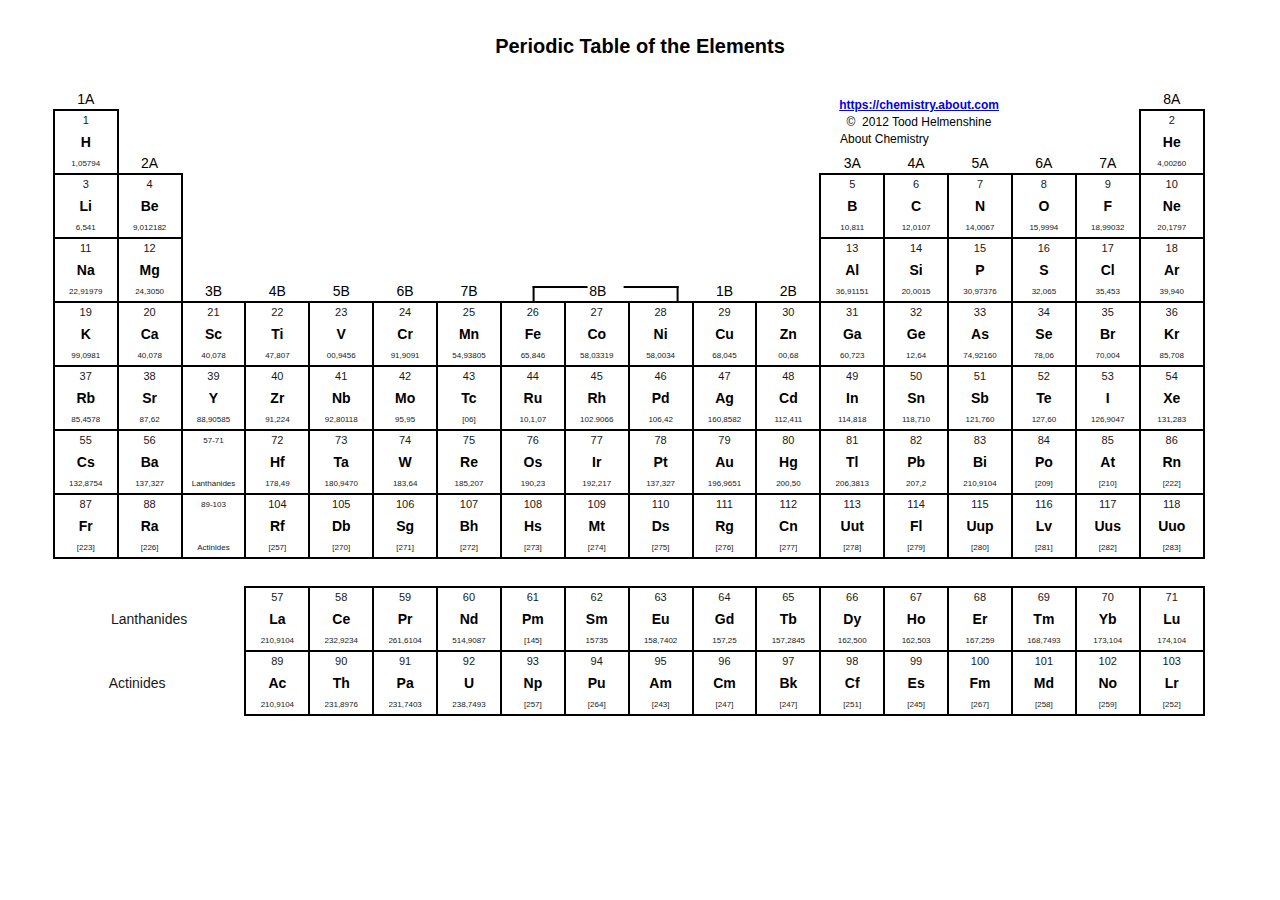
<file: ProjectNo.2(PeriodicTable)/index.html>
<!DOCTYPE html>
<html lang="en">
<head>
    <meta charset="UTF-8">
    <meta name="viewport" content="width=device-width, initial-scale=1.0">
    <title>Periodic Table</title>
    <link rel="stylesheet" href="./periodic.css">

</head>
<body>
    <table>       
        <h class="heading">Periodic Table of the Elements</h>
           <tr>
               <td colspan="16" class="text"> <a href="#">https://chemistry.about.com</a></td>
           </tr>

           <tr>
               <td style="left: -6.6vw; font-weight: lighter;" class="text" colspan="16">&copy; &nbsp;2012 Tood Helmenshine</td>
           </tr>

           <tr>
               <td style="left: -6.5vw; font-weight: lighter;" class="text" colspan="15">About Chemistry <br> </td>
           </tr>
        
           <tr>
               <td class="A1"><span class="font">1</span> <br>H<br><span>1,05794</span></td>
               <td style="border: none;" colspan="16"></td>
               <td class="He"><span class="font">2</span><br>He <br><span>4,00260</span> </td>
           </tr>

           <tr>
               <td><span class="font"> 3</span><br>Li<br><span>6,541</span></td>
               <td class="Be"><span class="font"> 4</span><br>Be <br> <span>9,012182</span> </td>
               <td colspan="10" style="border: none;"></td>
               <td class="B"><span class="font">5</span><br>B<br><span>10,811</span></td>
               <td class="C"><span class="font">6</span><br>C<br><span>12,0107</span></td>
               <td class="N"><span class="font">7</span><br>N<br><span>14,0067</span></td>
               <td class="O"><span class="font">8</span><br>O<br><span>15,9994</span></td>
               <td class="F"><span class="font">9</span><br>F<br><span >18,99032</span></td>
               <td><span class="font">10</span><br>Ne<br><span>20,1797</span></td>
           </tr>

           <tr>
               <td><span class="font">11</span><br>Na<br><span>22,91979</span></td>
               <td><span class="font">12</span><br>Mg<br><span>24,3050</span></td>
               <td colspan="10" style="border: none;"></td>
               <td><span class="font">13</span><br>Al<br><span>36,91151</span></td>
               <td><span class="font">14</span><br>Si<br><span>20,0015</span></td>
               <td><span class="font">15</span><br>P<br><span>30,97376</span></td>
               <td><span class="font">16</span><br>S<br><span>32,065</span></td>
               <td><span class="font">17</span><br>Cl<br><span>35,453</span></td>
               <td><span class="font">18</span><br>Ar<br><span>39,940</span></td>
           </tr>

           <tr>
               <td><span class="font">19</span><br>K<br><span>99,0981</span></td>
               <td><span class="font">20</span><br>Ca<br><span>40,078</span></td>
               <td class="Sc"><span class="font">21</span><br>Sc<br><span>40,078</span></td>
               <td class="Ti"><span class="font">22</span><br>Ti<br><span>47,807</span></td>
               <td class="V"><span class="font">23</span><br>V<br><span>00,9456</span></td>
               <td class="Cr"><span class="font">24</span><br>Cr<br><span>91,9091</span></td>
               <td class="Mn"><span class="font">25</span><br>Mn<br><span>54,93805</span></td>
               <td class="line"><span class="font">26</span><br>Fe<br><span>65,846</span></td>
               <td class="Co"><span class="font">27</span><br>Co<br><span>58,03319</span></td>
               <td class="line2"><span class="font">28</span><br>Ni<br><span>58,0034</span></td>
               <td class="Cu"><span class="font">29</span><br>Cu<br><span>68,045</span></td>
               <td class="Zn"><span class="font">30</span><br>Zn<br><span>00,68</span></td>
               <td><span class="font">31</span><br>Ga<br><span>60,723</span></td>
               <td><span class="font">32</span><br>Ge<br><span>12,64</span></td>
               <td><span class="font">33</span><br>As<br><span>74,92160</span></td>
               <td><span class="font">34</span><br>Se<br><span>78,06</span></td>
               <td><span class="font">35</span><br>Br<br><span>70,004</span></td>
               <td><span class="font">36</span><br>Kr<br><span>85,708</span></td>
           </tr>

           <tr>
               <td><span class="font">37</span><br>Rb<br><span>85,4578</span></td>
               <td><span class="font">38</span><br>Sr<br><span>87,62</span></td>
               <td><span class="font">39</span><br>Y<br><span>88,90585</span></td>
               <td><span class="font">40</span><br>Zr<br><span>91,224</span></td>
               <td><span class="font">41</span><br>Nb<br><span>92,80118</span></td>
               <td><span class="font">42</span><br>Mo<br><span>95,95</span></td>
               <td><span class="font">43</span><br>Tc<br><span>[06]</span></td>
               <td><span class="font">44</span><br>Ru<br><span>10,1,07</span></td>
               <td><span class="font">45</span><br>Rh<br><span>102.9066</span></td>
               <td><span class="font">46</span><br>Pd<br><span>106,42</span></td>
               <td><span class="font">47</span><br>Ag<br><span>160,8582</span></td>
               <td><span class="font">48</span><br>Cd<br><span>112,411</span></td>
               <td><span class="font">49</span><br>In<br><span>114,818</span></td>
               <td><span class="font">50</span><br>Sn<br><span>118,710</span></td>
               <td><span class="font">51</span><br>Sb<br><span>121,760</span></td>
               <td><span class="font">52</span><br>Te<br><span>127,60</span></td>
               <td><span class="font">53</span><br>I<br><span>126,9047</span></td>
               <td><span class="font">54</span><br>Xe<br><span>131,283</span></td>
           </tr>

           <tr>
               <td><span class="font">55</span><br>Cs<br><span>132,8754</span></td>
               <td><span class="font">56</span><br>Ba<br><span>137,327</span></td>
               <td><span style="vertical-align: top; top: -2px;"> 57-71</span><br><br><span>Lanthanides</span></td>
               <td><span class="font">72</span><br>Hf<br><span>178,49</span></td>
               <td><span class="font">73</span><br>Ta<br><span>180,9470</span></td>
               <td><span class="font">74</span><br>W<br><span>183,64</span></td>
               <td><span class="font">75</span><br>Re<br><span>185,207</span></td>
               <td><span class="font">76</span><br>Os<br><span>190,23</span></td>
               <td><span class="font">77</span><br>Ir<br><span>192,217</span></td>
               <td><span class="font">78</span><br>Pt<br><span>137,327</span></td>
               <td><span class="font">79</span><br>Au<br><span>196,9651</span></td>
               <td><span class="font">80</span><br>Hg<br><span>200,50</span></td>
               <td><span class="font">81</span><br>Tl<br><span>206,3813</span></td>
               <td><span class="font">82</span><br>Pb<br><span>207,2</span></td>
               <td><span class="font">83</span><br>Bi<br><span>210,9104</span></td>
               <td><span class="font">84</span><br>Po<br><span>[209]</span></td>
               <td><span class="font">85</span><br>At<br><span>[210]</span></td>
               <td><span class="font">86</span><br>Rn<br><span>[222]</span></td>
           </tr>

           <tr style="margin-bottom: 10px;">
               <td><span class="font">87</span><br>Fr<br><span>[223]</span></td>
               <td><span class="font">88</span><br>Ra<br><span>[226]</span></td>
               <td><span style="vertical-align: top; top: -2px;" >89-103</span><br><br><span>Actinides</span></td>
               <td><span class="font">104</span><br>Rf<br><span>[257]</span></td>
               <td><span class="font">105</span><br>Db<br><span>[270]</span></td>
               <td><span class="font">106</span><br>Sg<br><span>[271]</span></td>
               <td><span class="font">107</span><br>Bh<br><span>[272]</span></td>
               <td><span class="font">108</span><br>Hs<br><span>[273]</span></td>
               <td><span class="font">109</span><br>Mt<br><span>[274]</span></td>
               <td><span class="font">110</span><br>Ds<br><span>[275]</span></td>
               <td><span class="font">111</span><br>Rg<br><span>[276]</span></td>
               <td><span class="font">112</span><br>Cn<br><span>[277]</span></td>
               <td><span class="font">113</span><br>Uut<br><span>[278]</span></td>
               <td><span class="font">114</span><br>Fl<br><span>[279]</span></td>
               <td><span class="font">115</span><br>Uup<br><span>[280]</span></td>
               <td><span class="font">116</span><br>Lv<br><span>[281]</span></td>
               <td><span class="font">117</span><br>Uus<br><span>[282]</span></td>
               <td><span class="font">118</span><br>Uuo<br><span>[283]</span></td>
           </tr>

           <tr>
               <td style="border: none;"></td>
           </tr>

           <tr>
               <td style="border: none;"></td>
           </tr>

           <tr >
               <td colspan="3" rowspan="1" style="border: none; opacity: 0.9; font-weight: lighter; text-align: center;" >Lanthanides</td>        
               <td><span class="font">57</span><br>La<br><span>210,9104</span></td>
               <td><span class="font">58</span><br>Ce<br><span>232,9234</span></td>
               <td><span class="font">59</span><br>Pr<br><span>261,6104</span></td>
               <td><span class="font">60</span><br>Nd<br><span>514,9087</span></td>
               <td><span class="font">61</span><br>Pm<br><span>[145]</span></td>
               <td><span class="font">62</span><br>Sm<br><span>15735</span></td>
               <td><span class="font">63</span><br>Eu<br><span>158,7402</span></td>
               <td><span class="font">64</span><br>Gd<br><span>157,25</span></td>
               <td><span class="font">65</span><br>Tb<br><span>157,2845</span></td>
               <td><span class="font">66</span><br>Dy<br><span>162,500</span></td>
               <td><span class="font">67</span><br>Ho<br><span>162,503</span></td>
               <td><span class="font">68</span><br>Er<br><span>167,259</span></td>
               <td><span class="font">69</span><br>Tm<br><span>168,7493</span></td>
               <td><span class="font">70</span><br>Yb<br><span>173,104</span></td>
               <td><span class="font">71</span><br>Lu<br><span>174,104</span></td>
           </tr>

           <tr>
               <td colspan="3" rowspan="2" style="border: none; opacity: 0.9; font-weight:lighter; text-align: center; left: -12px;">Actinides</td>
               <td><span class="font">89</span><br>Ac<br><span>210,9104</span></td>
               <td><span class="font">90</span><br>Th<br><span>231,8976</span></td>
               <td><span class="font">91</span><br>Pa<br><span>231,7403</span></td>
               <td><span class="font">92</span><br>U<br><span>238,7493</span></td>
               <td><span class="font">93</span><br>Np<br><span>[257]</span></td>
               <td><span class="font">94</span><br>Pu<br><span>[264]</span></td>
               <td><span class="font">95</span><br>Am<br><span>[243]</span></td>
               <td><span class="font">96</span><br>Cm<br><span>[247]</span></td>
               <td><span class="font">97</span><br>Bk<br><span>[247]</span></td>
               <td><span class="font">98</span><br>Cf<br><span>[251]</span></td>
               <td><span class="font">99</span><br>Es<br><span>[245]</span></td>
               <td><span class="font">100</span><br>Fm<br><span>[267]</span></td>
               <td><span class="font">101</span><br>Md<br><span>[258]</span></td>
               <td><span class="font">102</span><br>No<br><span>[259]</span></td>
               <td><span class="font">103</span><br>Lr<br><span>[252]</span></td>
           </tr>
   </table>
    
</body>
</html>
</file>
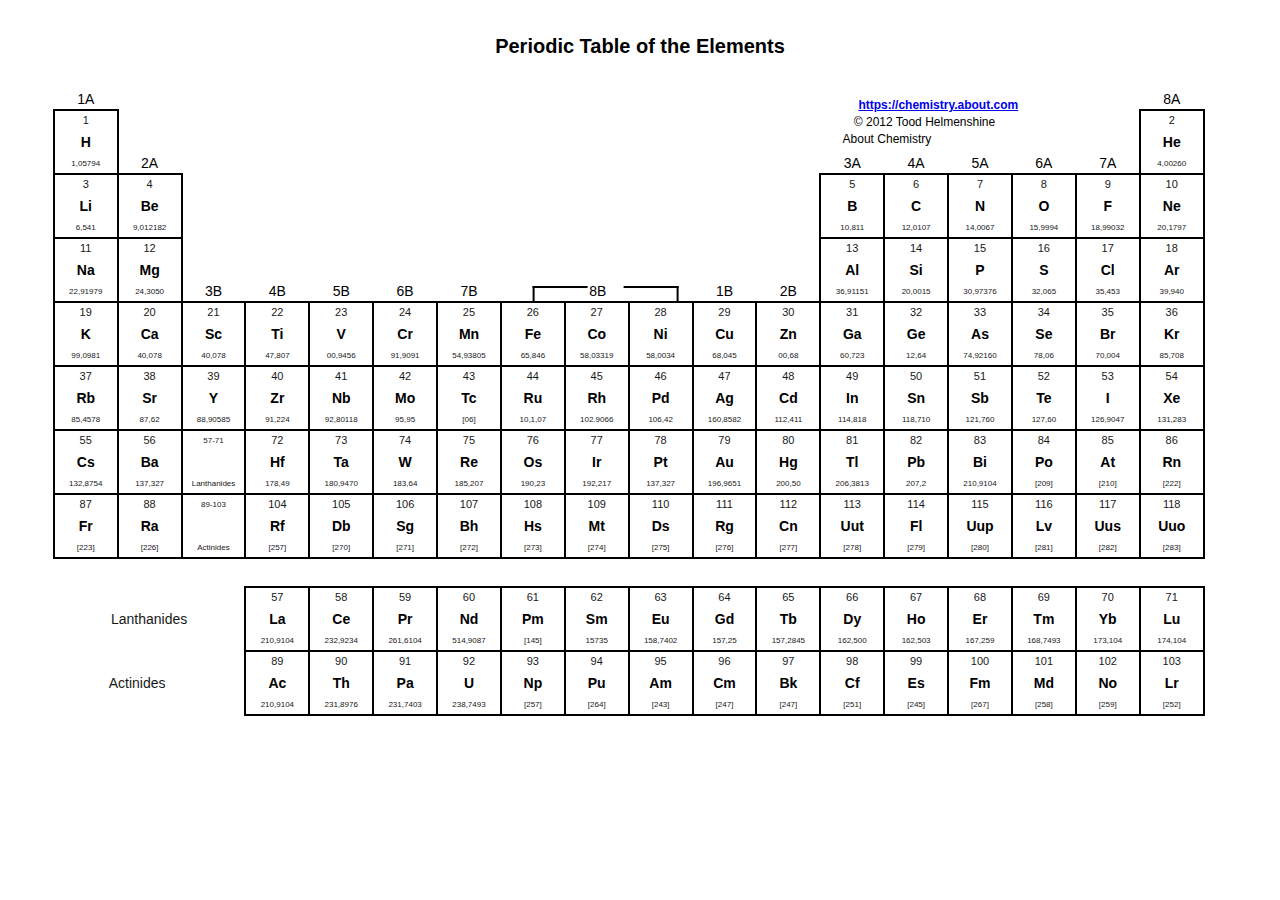
<file: ProjectNo.2/index.html>
<!DOCTYPE html>
<html lang="en">
<head>
    <meta charset="UTF-8">
    <meta name="viewport" content="width=device-width, initial-scale=1.0">
    <title>Periodic Table</title>
    <link rel="stylesheet" href="./periodic.css">

</head>
<body>
    <table>       
        <h class="heading">Periodic Table of the Elements</h>
           <tr>
               <td style="left: -4.5vw;" colspan="16" class="text"> <a href="#"> https://chemistry.about.com</a></td>
           </tr>

           <tr>
               <td style="left: -6.3vw; font-weight: lighter;" class="text" colspan="16">&copy; 2012 Tood Helmenshine</td>
           </tr>

           <tr>
               <td style="left: -6.3vw; font-weight: lighter;" class="text" colspan="15">About Chemistry <br> </td>
           </tr>
        
           <tr>
               <td class="A1"><span class="font">1</span> <br>H<br><span>1,05794</span></td>
               <td style="border: none;" colspan="16"></td>
               <td class="He"><span class="font">2</span><br>He <br><span>4,00260</span> </td>
           </tr>

           <tr>
               <td><span class="font"> 3</span><br>Li<br><span>6,541</span></td>
               <td class="Be"><span class="font"> 4</span><br>Be <br> <span>9,012182</span> </td>
               <td colspan="10" style="border: none;"></td>
               <td class="B"><span class="font">5</span><br>B<br><span>10,811</span></td>
               <td class="C"><span class="font">6</span><br>C<br><span>12,0107</span></td>
               <td class="N"><span class="font">7</span><br>N<br><span>14,0067</span></td>
               <td class="O"><span class="font">8</span><br>O<br><span>15,9994</span></td>
               <td class="F"><span class="font">9</span><br>F<br><span >18,99032</span></td>
               <td><span class="font">10</span><br>Ne<br><span>20,1797</span></td>
           </tr>

           <tr>
               <td><span class="font">11</span><br>Na<br><span>22,91979</span></td>
               <td><span class="font">12</span><br>Mg<br><span>24,3050</span></td>
               <td colspan="10" style="border: none;"></td>
               <td><span class="font">13</span><br>Al<br><span>36,91151</span></td>
               <td><span class="font">14</span><br>Si<br><span>20,0015</span></td>
               <td><span class="font">15</span><br>P<br><span>30,97376</span></td>
               <td><span class="font">16</span><br>S<br><span>32,065</span></td>
               <td><span class="font">17</span><br>Cl<br><span>35,453</span></td>
               <td><span class="font">18</span><br>Ar<br><span>39,940</span></td>
           </tr>

           <tr>
               <td><span class="font">19</span><br>K<br><span>99,0981</span></td>
               <td><span class="font">20</span><br>Ca<br><span>40,078</span></td>
               <td class="Sc"><span class="font">21</span><br>Sc<br><span>40,078</span></td>
               <td class="Ti"><span class="font">22</span><br>Ti<br><span>47,807</span></td>
               <td class="V"><span class="font">23</span><br>V<br><span>00,9456</span></td>
               <td class="Cr"><span class="font">24</span><br>Cr<br><span>91,9091</span></td>
               <td class="Mn"><span class="font">25</span><br>Mn<br><span>54,93805</span></td>
               <td class="line"><span class="font">26</span><br>Fe<br><span>65,846</span></td>
               <td class="Co"><span class="font">27</span><br>Co<br><span>58,03319</span></td>
               <td class="line2"><span class="font">28</span><br>Ni<br><span>58,0034</span></td>
               <td class="Cu"><span class="font">29</span><br>Cu<br><span>68,045</span></td>
               <td class="Zn"><span class="font">30</span><br>Zn<br><span>00,68</span></td>
               <td><span class="font">31</span><br>Ga<br><span>60,723</span></td>
               <td><span class="font">32</span><br>Ge<br><span>12,64</span></td>
               <td><span class="font">33</span><br>As<br><span>74,92160</span></td>
               <td><span class="font">34</span><br>Se<br><span>78,06</span></td>
               <td><span class="font">35</span><br>Br<br><span>70,004</span></td>
               <td><span class="font">36</span><br>Kr<br><span>85,708</span></td>
           </tr>

           <tr>
               <td><span class="font">37</span><br>Rb<br><span>85,4578</span></td>
               <td><span class="font">38</span><br>Sr<br><span>87,62</span></td>
               <td><span class="font">39</span><br>Y<br><span>88,90585</span></td>
               <td><span class="font">40</span><br>Zr<br><span>91,224</span></td>
               <td><span class="font">41</span><br>Nb<br><span>92,80118</span></td>
               <td><span class="font">42</span><br>Mo<br><span>95,95</span></td>
               <td><span class="font">43</span><br>Tc<br><span>[06]</span></td>
               <td><span class="font">44</span><br>Ru<br><span>10,1,07</span></td>
               <td><span class="font">45</span><br>Rh<br><span>102.9066</span></td>
               <td><span class="font">46</span><br>Pd<br><span>106,42</span></td>
               <td><span class="font">47</span><br>Ag<br><span>160,8582</span></td>
               <td><span class="font">48</span><br>Cd<br><span>112,411</span></td>
               <td><span class="font">49</span><br>In<br><span>114,818</span></td>
               <td><span class="font">50</span><br>Sn<br><span>118,710</span></td>
               <td><span class="font">51</span><br>Sb<br><span>121,760</span></td>
               <td><span class="font">52</span><br>Te<br><span>127,60</span></td>
               <td><span class="font">53</span><br>I<br><span>126,9047</span></td>
               <td><span class="font">54</span><br>Xe<br><span>131,283</span></td>
           </tr>

           <tr>
               <td><span class="font">55</span><br>Cs<br><span>132,8754</span></td>
               <td><span class="font">56</span><br>Ba<br><span>137,327</span></td>
               <td><span style="vertical-align: top; top: -2px;"> 57-71</span><br><br><span>Lanthanides</span></td>
               <td><span class="font">72</span><br>Hf<br><span>178,49</span></td>
               <td><span class="font">73</span><br>Ta<br><span>180,9470</span></td>
               <td><span class="font">74</span><br>W<br><span>183,64</span></td>
               <td><span class="font">75</span><br>Re<br><span>185,207</span></td>
               <td><span class="font">76</span><br>Os<br><span>190,23</span></td>
               <td><span class="font">77</span><br>Ir<br><span>192,217</span></td>
               <td><span class="font">78</span><br>Pt<br><span>137,327</span></td>
               <td><span class="font">79</span><br>Au<br><span>196,9651</span></td>
               <td><span class="font">80</span><br>Hg<br><span>200,50</span></td>
               <td><span class="font">81</span><br>Tl<br><span>206,3813</span></td>
               <td><span class="font">82</span><br>Pb<br><span>207,2</span></td>
               <td><span class="font">83</span><br>Bi<br><span>210,9104</span></td>
               <td><span class="font">84</span><br>Po<br><span>[209]</span></td>
               <td><span class="font">85</span><br>At<br><span>[210]</span></td>
               <td><span class="font">86</span><br>Rn<br><span>[222]</span></td>
           </tr>

           <tr style="margin-bottom: 10px;">
               <td><span class="font">87</span><br>Fr<br><span>[223]</span></td>
               <td><span class="font">88</span><br>Ra<br><span>[226]</span></td>
               <td><span style="vertical-align: top; top: -2px;" >89-103</span><br><br><span>Actinides</span></td>
               <td><span class="font">104</span><br>Rf<br><span>[257]</span></td>
               <td><span class="font">105</span><br>Db<br><span>[270]</span></td>
               <td><span class="font">106</span><br>Sg<br><span>[271]</span></td>
               <td><span class="font">107</span><br>Bh<br><span>[272]</span></td>
               <td><span class="font">108</span><br>Hs<br><span>[273]</span></td>
               <td><span class="font">109</span><br>Mt<br><span>[274]</span></td>
               <td><span class="font">110</span><br>Ds<br><span>[275]</span></td>
               <td><span class="font">111</span><br>Rg<br><span>[276]</span></td>
               <td><span class="font">112</span><br>Cn<br><span>[277]</span></td>
               <td><span class="font">113</span><br>Uut<br><span>[278]</span></td>
               <td><span class="font">114</span><br>Fl<br><span>[279]</span></td>
               <td><span class="font">115</span><br>Uup<br><span>[280]</span></td>
               <td><span class="font">116</span><br>Lv<br><span>[281]</span></td>
               <td><span class="font">117</span><br>Uus<br><span>[282]</span></td>
               <td><span class="font">118</span><br>Uuo<br><span>[283]</span></td>
           </tr>

           <tr>
               <td style="border: none;"></td>
           </tr>

           <tr>
               <td style="border: none;"></td>
           </tr>

           <tr >
               <td colspan="3" rowspan="1" style="border: none; opacity: 0.9; font-weight: lighter; text-align: center;" >Lanthanides</td>        
               <td><span class="font">57</span><br>La<br><span>210,9104</span></td>
               <td><span class="font">58</span><br>Ce<br><span>232,9234</span></td>
               <td><span class="font">59</span><br>Pr<br><span>261,6104</span></td>
               <td><span class="font">60</span><br>Nd<br><span>514,9087</span></td>
               <td><span class="font">61</span><br>Pm<br><span>[145]</span></td>
               <td><span class="font">62</span><br>Sm<br><span>15735</span></td>
               <td><span class="font">63</span><br>Eu<br><span>158,7402</span></td>
               <td><span class="font">64</span><br>Gd<br><span>157,25</span></td>
               <td><span class="font">65</span><br>Tb<br><span>157,2845</span></td>
               <td><span class="font">66</span><br>Dy<br><span>162,500</span></td>
               <td><span class="font">67</span><br>Ho<br><span>162,503</span></td>
               <td><span class="font">68</span><br>Er<br><span>167,259</span></td>
               <td><span class="font">69</span><br>Tm<br><span>168,7493</span></td>
               <td><span class="font">70</span><br>Yb<br><span>173,104</span></td>
               <td><span class="font">71</span><br>Lu<br><span>174,104</span></td>
           </tr>

           <tr>
               <td colspan="3" rowspan="2" style="border: none; opacity: 0.9; font-weight:lighter; text-align: center; left: -12px;">Actinides</td>
               <td><span class="font">89</span><br>Ac<br><span>210,9104</span></td>
               <td><span class="font">90</span><br>Th<br><span>231,8976</span></td>
               <td><span class="font">91</span><br>Pa<br><span>231,7403</span></td>
               <td><span class="font">92</span><br>U<br><span>238,7493</span></td>
               <td><span class="font">93</span><br>Np<br><span>[257]</span></td>
               <td><span class="font">94</span><br>Pu<br><span>[264]</span></td>
               <td><span class="font">95</span><br>Am<br><span>[243]</span></td>
               <td><span class="font">96</span><br>Cm<br><span>[247]</span></td>
               <td><span class="font">97</span><br>Bk<br><span>[247]</span></td>
               <td><span class="font">98</span><br>Cf<br><span>[251]</span></td>
               <td><span class="font">99</span><br>Es<br><span>[245]</span></td>
               <td><span class="font">100</span><br>Fm<br><span>[267]</span></td>
               <td><span class="font">101</span><br>Md<br><span>[258]</span></td>
               <td><span class="font">102</span><br>No<br><span>[259]</span></td>
               <td><span class="font">103</span><br>Lr<br><span>[252]</span></td>
           </tr>
   </table>
    
</body>
</html>
</file>
<file: ProjectNo.2(PeriodicTable)/periodic.css>
table {
    font-family: Arial, Helvetica, sans-serif;
    border-collapse: collapse;
    width: 90vw;
    margin-left: 3.5vw;
    position: relative;
    /* bottom: 40px; */
}

td {
    position: relative;
    text-align: center;
    width: 3vw; 
    border: 1px solid black;
    border-width: 2px;
    color: black;
    font-weight: 700;
    padding: 7px;
    font-size: 14px;     
     
}


span {
    font-size: 0.50rem;
    font-weight: lighter;
    opacity: 0.9;
    vertical-align: bottom;
    position: relative;
    bottom: -2px; 
    margin: -9px;
    padding: 0;
}

.heading {
    display: flex;
    justify-content: center;
    font-size: 20px;
    font-weight: 700;
    font-family: "Tauri", sans-serif;
    margin-top: 35px;
    position: relative;
    z-index: 1;
}

.font {
    font-size: 11px;
    vertical-align: top;
    top: -4px;
}

.text {
    text-align: right;
    border: none;
    font-size: 12px;
    padding: 0px 0px 3px 0px;
    position: relative;
    left: -6vw;   
    top: 40px;
}

.A1::before {
    content: '1A';
    position: absolute;
     top: -20px;
    left: 50%;
    transform: translateX(-50%);
    /*font-size: 0.9em; */
    font-weight: lighter;
}

.B::before {
    content: '3A';
    position: absolute;
    top: -20px;
    left: 50%;
    transform: translateX(-50%);
    /* font-size: 0.9em; */
    font-weight: lighter;
}

.Be::before {
    content: '2A';
    position: absolute;
    top: -20px;
    left: 50%;
    transform: translateX(-50%);
    /* font-size: 0.9em; */
    font-weight: lighter;
}

.Sc::before {
    content: '3B';
    position: absolute;
    top: -20px;
    left: 50%;
    transform: translateX(-50%);
    /* font-size: 0.9em; */
    font-weight: lighter;
}

.Ti::before {
    content: '4B';
    position: absolute;
    top: -20px;
    left: 50%;
    transform: translateX(-50%);
    /* font-size: 0.9em; */
    font-weight: lighter;
}

.V::before {
    content: '5B';
    position: absolute;
    top: -20px;
    left: 50%;
    transform: translateX(-50%);
    /* font-size: 0.9em; */
    font-weight: lighter;
}

.Cr::before {
    content: '6B';
    position: absolute;
    top: -20px;
    left: 50%;
    transform: translateX(-50%);
    /* font-size: 0.9em; */
    font-weight: lighter;
}

.Mn::before {
    content: '7B';
    position: absolute;
    top: -20px;
    left: 50%;
    transform: translateX(-50%);
    /* font-size: 0.9em; */
    font-weight: lighter;
}

.Cu::before {
    content: '1B';
    position: absolute;
    top: -20px;
    left: 50%;
    transform: translateX(-50%);
    /* font-size: 0.9em; */
    font-weight: lighter;
}

.Zn::before {
    content: '2B';
    position: absolute;
    top: -20px;
    left: 50%;
    transform: translateX(-50%);
    /* font-size: 0.9em; */
    font-weight: lighter;
}

.C::before {
    content: '4A';
    position: absolute;
    top: -20px;
    left: 50%;
    transform: translateX(-50%);
    /* font-size: 0.9em; */
    font-weight: lighter;
}

.N::before {
    content: '5A';
    position: absolute;
    top: -20px;
    left :50%;
    transform: translateX(-50%);
    /* font-size: 0.9em; */
    font-weight: lighter;
}

.O::before {
    content: '6A';
    position: absolute;
    top: -20px;
    left: 50%;
    transform: translateX(-50%);
    /* font-size: 0.9em; */
    font-weight: lighter;
}

.F::before {
    content: '7A';
    position: absolute;
    top: -20px;
    left: 50%;
    transform: translateX(-50%);
    /* font-size: 0.9em; */
    font-weight: lighter;
}

.He::before {
    content: '8A';
    position: absolute;
    top: -20px;
    left: 50%;
    transform: translateX(-50%);
    /* font-size: 0.9em; */
    font-weight: lighter;
}

.Co::before {
    content: '8B';
    position:absolute;
    top: -20px;
    left: 32px;
    transform: translateX(-50%);
    /* font-size: 0.9em; */
    font-weight: lighter;
}

.line::before {
    position:absolute;
    top: -17px;
    left: 50%;
    /* font-size: 0.9em; */
    content: '';
    transform: rotate(-180deg);
    border-bottom: 2px solid black;
    border-right: 2px solid black;
     width: 85%;
    height: 21%;
    /* opacity: 0.6; 
    margin-top: 3px; */
}

.line2::before {
    position:absolute;
    top: -17px;
    left: -6px;
    content: '';
    transform: rotate(-180deg);
    border-bottom: 2px solid black;
    border-left: 2px solid black;
    width: 85%;
    height: 21%;
    /* opacity: 0.6;
    margin-top: 3px; */
}
</file>
<file: ProjectNo.2/periodic.css>
table {
    font-family: Arial, Helvetica, sans-serif;
    border-collapse: collapse;
    width: 90vw;
    margin-left: 3.5vw;
    position: relative;
    /* bottom: 40px; */
}

td {
    position: relative;
    text-align: center;
    width: 3vw; 
    border: 1px solid black;
    border-width: 2px;
    color: black;
    font-weight: 700;
    padding: 7px;
    font-size: 14px;     
     
}


span {
    font-size: 0.50rem;
    font-weight: lighter;
    opacity: 0.9;
    vertical-align: bottom;
    position: relative;
    bottom: -2px; 
    margin: -9px;
    padding: 0;
}

.heading {
    display: flex;
    justify-content: center;
    font-size: 20px;
    font-weight: 700;
    font-family: "Tauri", sans-serif;
    margin-top: 35px;
    position: relative;
    z-index: 1;
}

.font {
    font-size: 11px;
    vertical-align: top;
    top: -4px;
}

.text {
    text-align: right;
    border: none;
    font-size: 12px;
    padding: 0px 0px 3px 0px;
    position: relative;
    left: -6vw;   
    top: 40px;
}

.A1::before {
    content: '1A';
    position: absolute;
     top: -20px;
    left: 50%;
    transform: translateX(-50%);
    /*font-size: 0.9em; */
    font-weight: lighter;
}

.B::before {
    content: '3A';
    position: absolute;
    top: -20px;
    left: 50%;
    transform: translateX(-50%);
    /* font-size: 0.9em; */
    font-weight: lighter;
}

.Be::before {
    content: '2A';
    position: absolute;
    top: -20px;
    left: 50%;
    transform: translateX(-50%);
    /* font-size: 0.9em; */
    font-weight: lighter;
}

.Sc::before {
    content: '3B';
    position: absolute;
    top: -20px;
    left: 50%;
    transform: translateX(-50%);
    /* font-size: 0.9em; */
    font-weight: lighter;
}

.Ti::before {
    content: '4B';
    position: absolute;
    top: -20px;
    left: 50%;
    transform: translateX(-50%);
    /* font-size: 0.9em; */
    font-weight: lighter;
}

.V::before {
    content: '5B';
    position: absolute;
    top: -20px;
    left: 50%;
    transform: translateX(-50%);
    /* font-size: 0.9em; */
    font-weight: lighter;
}

.Cr::before {
    content: '6B';
    position: absolute;
    top: -20px;
    left: 50%;
    transform: translateX(-50%);
    /* font-size: 0.9em; */
    font-weight: lighter;
}

.Mn::before {
    content: '7B';
    position: absolute;
    top: -20px;
    left: 50%;
    transform: translateX(-50%);
    /* font-size: 0.9em; */
    font-weight: lighter;
}

.Cu::before {
    content: '1B';
    position: absolute;
    top: -20px;
    left: 50%;
    transform: translateX(-50%);
    /* font-size: 0.9em; */
    font-weight: lighter;
}

.Zn::before {
    content: '2B';
    position: absolute;
    top: -20px;
    left: 50%;
    transform: translateX(-50%);
    /* font-size: 0.9em; */
    font-weight: lighter;
}

.C::before {
    content: '4A';
    position: absolute;
    top: -20px;
    left: 50%;
    transform: translateX(-50%);
    /* font-size: 0.9em; */
    font-weight: lighter;
}

.N::before {
    content: '5A';
    position: absolute;
    top: -20px;
    left :50%;
    transform: translateX(-50%);
    /* font-size: 0.9em; */
    font-weight: lighter;
}

.O::before {
    content: '6A';
    position: absolute;
    top: -20px;
    left: 50%;
    transform: translateX(-50%);
    /* font-size: 0.9em; */
    font-weight: lighter;
}

.F::before {
    content: '7A';
    position: absolute;
    top: -20px;
    left: 50%;
    transform: translateX(-50%);
    /* font-size: 0.9em; */
    font-weight: lighter;
}

.He::before {
    content: '8A';
    position: absolute;
    top: -20px;
    left: 50%;
    transform: translateX(-50%);
    /* font-size: 0.9em; */
    font-weight: lighter;
}

.Co::before {
    content: '8B';
    position:absolute;
    top: -20px;
    left: 32px;
    transform: translateX(-50%);
    /* font-size: 0.9em; */
    font-weight: lighter;
}

.line::before {
    position:absolute;
    top: -17px;
    left: 50%;
    /* font-size: 0.9em; */
    content: '';
    transform: rotate(-180deg);
    border-bottom: 2px solid black;
    border-right: 2px solid black;
     width: 85%;
    height: 21%;
    /* opacity: 0.6; 
    margin-top: 3px; */
}

.line2::before {
    position:absolute;
    top: -17px;
    left: -6px;
    content: '';
    transform: rotate(-180deg);
    border-bottom: 2px solid black;
    border-left: 2px solid black;
    width: 85%;
    height: 21%;
    /* opacity: 0.6;
    margin-top: 3px; */
}
</file>
